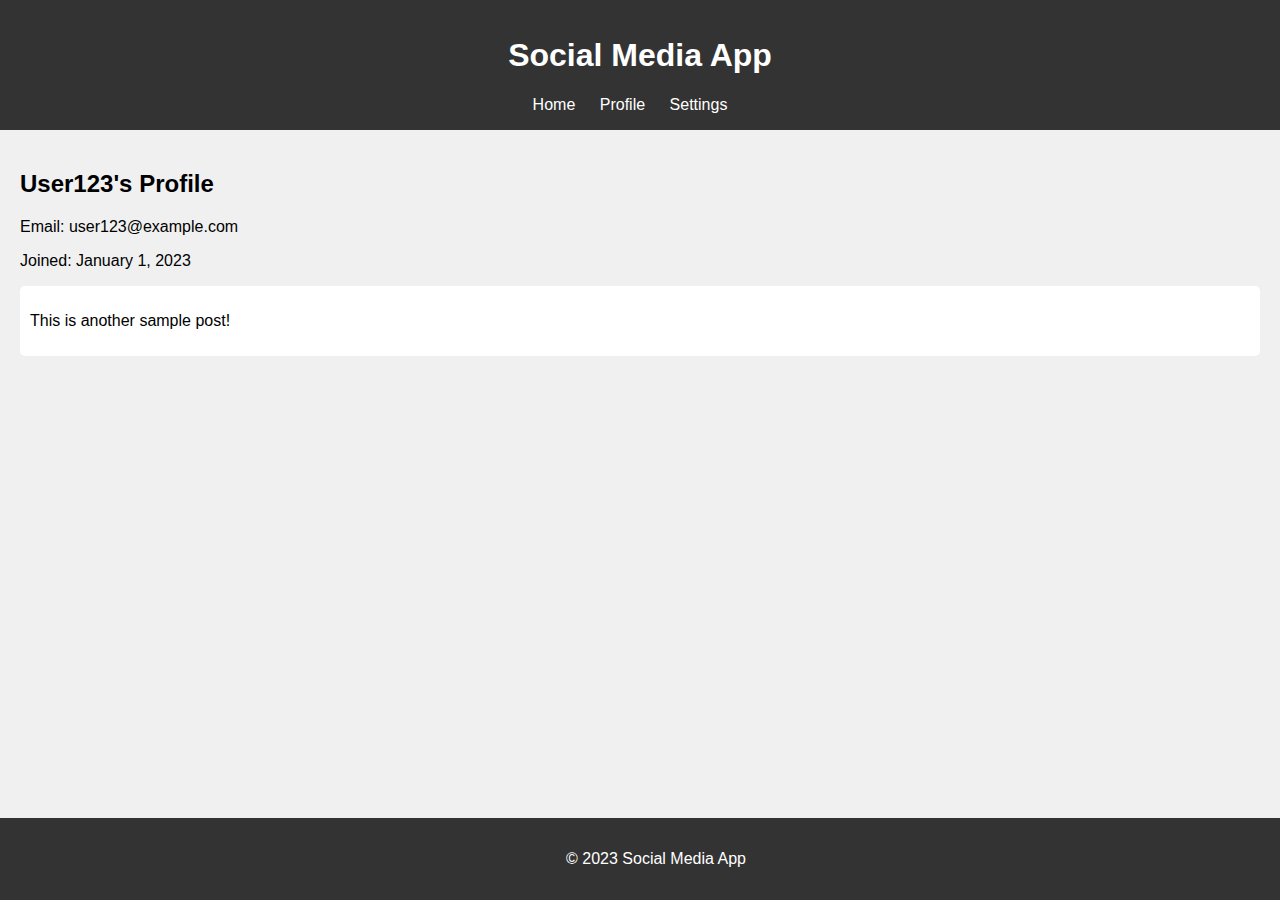
<file: profile.html>
<!-- profile.html -->

<!DOCTYPE html>
<html lang="en">
<head>
  <meta charset="UTF-8">
  <meta name="viewport" content="width=device-width, initial-scale=1.0">
  <title>Profile - Social Media App</title>
  <link rel="stylesheet" href="styles.css">
</head>
<body>

  <header>
    <h1>Social Media App</h1>
    <nav>
      <ul>
        <li><a href="home.html">Home</a></li>
        <li><a href="profile.html">Profile</a></li>
        <li><a href="settings.html">Settings</a></li>
      </ul>
    </nav>
  </header>

  <main>
    <section id="user-info">
      <h2>User123's Profile</h2>
      <!-- Display user information here -->
      <p>Email: user123@example.com</p>
      <p>Joined: January 1, 2023</p>
    </section>

    <section id="user-posts">
      <!-- Display user's posts here -->
      <div class="post">
        <p>This is another sample post!</p>
      </div>
    </section>
  </main>

  <footer>
    <p>&copy; 2023 Social Media App</p>
  </footer>

  <script src="script.js"></script>
</body>
</html>
</file>
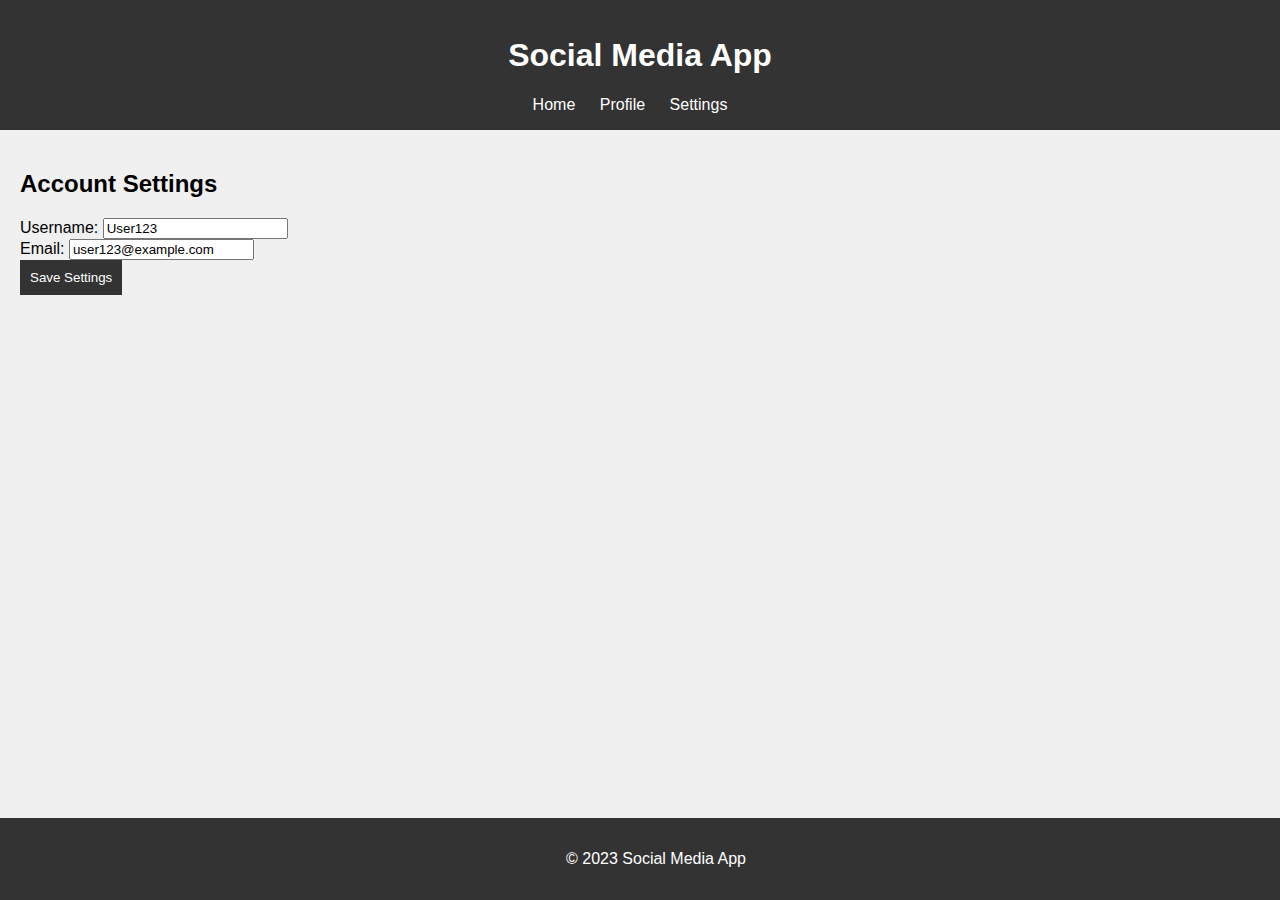
<file: settings.html>
<!-- settings.html -->

<!DOCTYPE html>
<html lang="en">
<head>
  <meta charset="UTF-8">
  <meta name="viewport" content="width=device-width, initial-scale=1.0">
  <title>Settings - Social Media App</title>
  <link rel="stylesheet" href="styles.css">
</head>
<body>

  <header>
    <h1>Social Media App</h1>
    <nav>
      <ul>
        <li><a href="home.html">Home</a></li>
        <li><a href="profile.html">Profile</a></li>
        <li><a href="settings.html">Settings</a></li>
      </ul>
    </nav>
  </header>

  <main>
    <section id="account-settings">
      <h2>Account Settings</h2>
      <!-- Display account settings form here -->
      <label for="username">Username:</label>
      <input type="text" id="username" name="username" value="User123">
      <br>
      <label for="email">Email:</label>
      <input type="email" id="email" name="email" value="user123@example.com">
      <br>
      <button onclick="saveSettings()">Save Settings</button>
    </section>
  </main>

  <footer>
    <p>&copy; 2023 Social Media App</p>
  </footer>

  <script src="script.js"></script>
</body>
</html>
</file>
<file: styles.css>
body {
  font-family: 'Arial', sans-serif;
  margin: 0;
  padding: 0;
  background-color: #f0f0f0;
}

header {
  background-color: #333;
  color: white;
  padding: 1rem;
  text-align: center;
}

nav ul {
  list-style: none;
  padding: 0;
  margin: 0;
}

nav li {
  display: inline;
  margin-right: 20px;
}

nav a {
  text-decoration: none;
  color: white;
}

main {
  padding: 20px;
}

#post-form {
  margin-bottom: 20px;
}

textarea {
  width: 100%;
  height: 100px;
  resize: none;
  margin-bottom: 10px;
}

button {
  padding: 10px;
  background-color: #333;
  color: white;
  border: none;
  cursor: pointer;
}

.post {
  background-color: white;
  padding: 10px;
  margin-bottom: 10px;
  border-radius: 5px;
}

footer {
  background-color: #333;
  color: white;
  text-align: center;
  padding: 1rem;
  position: fixed;
  bottom: 0;
  width: 100%;
}
</file>
